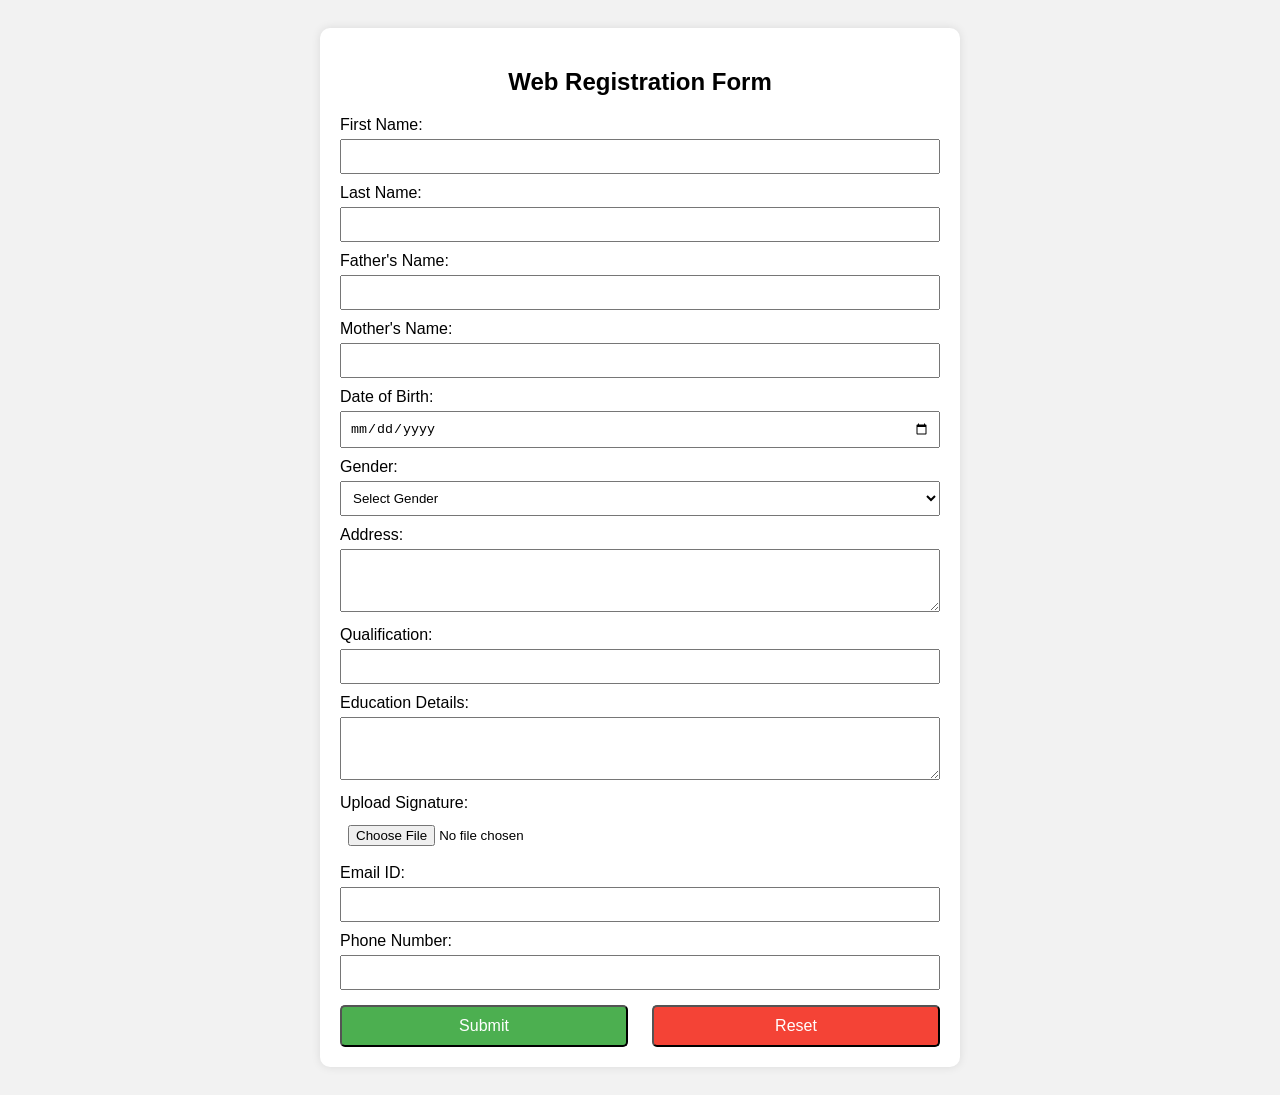
<file: index.html>
<!DOCTYPE html>
<html lang="en">
<head>
  <meta charset="UTF-8">
  <title>User  Registration Form</title>
  <link rel="stylesheet" href="style.css">
</head>
<body>
  <form id="registrationForm" onsubmit="return validateForm()">
    <h2>Web Registration Form</h2>
    <label>First Name:</label>
    <input type="text" name="firstName" required>
    <label>Last Name:</label>
    <input type="text" name="lastName" required>
    <label>Father's Name:</label>
    <input type="text" name="fatherName" required>
    <label>Mother's Name:</label>
    <input type="text" name="motherName" required>
    <label>Date of Birth:</label>
    <input type="date" name="dob" required>
    <label>Gender:</label>
    <select name="gender" required>
      <option value="">Select Gender</option>
      <option>Male</option>
      <option>Female</option>
      <option>Other</option>
    </select>
    <label>Address:</label>
    <textarea name="address" rows="3" required></textarea>
    <label>Qualification:</label>
    <input type="text" name="qualification" required>
    <label>Education Details:</label>
    <textarea name="education" rows="3" required></textarea>
    <label>Upload Signature:</label>
    <input type="file" name="signature" accept="image/*" required>
    <label>Email ID:</label>
    <input type="email" name="email" required>
    <label>Phone Number:</label>
    <input type="tel" name="phone" pattern="[0-9]{10}" required>
    <div class="btn-group">
      <button type="submit" class="submit-btn">Submit</button>
      <button type="reset" class="reset-btn">Reset</button>
    </div>
  </form>

  <script src="script.js"></script>
</body>
</html>
</file>
<file: style.css>
body {
  font-family: Arial, sans-serif;
  background: #f2f2f2;
  padding: 20px;
}
form {
  background: white;
  padding: 20px;
  border-radius: 10px;
  max-width: 600px;
  margin: auto;
  box-shadow: 0 0 10px rgba(0,0,0,0.1);
}
h2 {
  text-align: center;
}
label {
  display: block;
  margin-top: 10px;
}
input, textarea, select {
  width: 100%;
  padding: 8px;
  margin-top: 5px;
  box-sizing: border-box;
}
button {
  margin-top: 15px;
  padding: 10px;
  width: 48%;
  color: white;
  cursor: pointer;
  font-size: 16px;  border-radius: 5px;

}
.submit-btn {
  background-color: #4CAF50;
}
.reset-btn {
  background-color: #f44336;
}
.btn-group {
  display: flex;
  justify-content: space-between;
}
</file>
